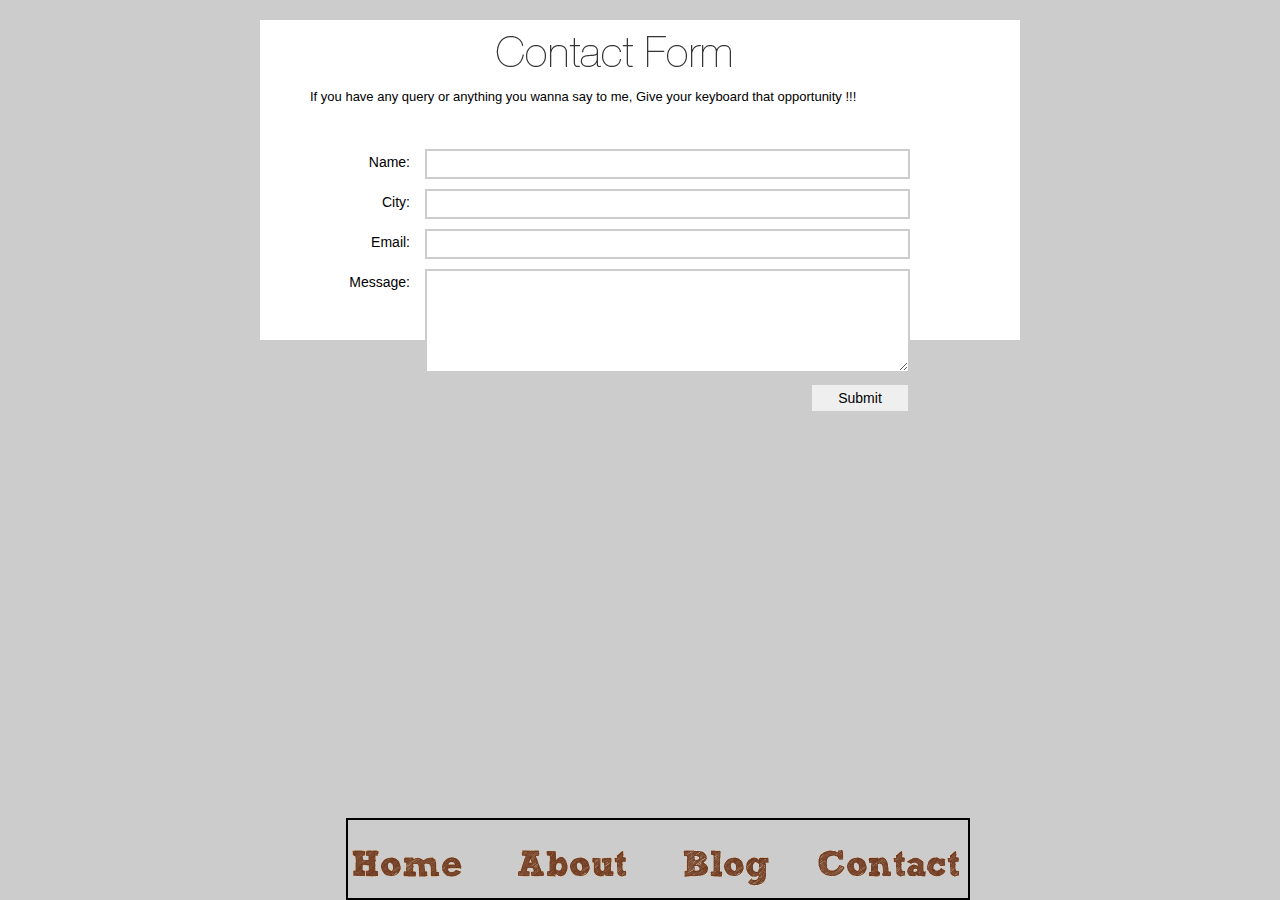
<file: Contact/index.html>
<!DOCTYPE html PUBLIC "-//W3C//DTD XHTML 1.0 Transitional//EN" "http://www.w3.org/TR/xhtml1/DTD/xhtml1-transitional.dtd">
<html xmlns="http://www.w3.org/1999/xhtml">

<head>
	<title>A Nice &amp; Simple Contact Form</title>
	
	<meta http-equiv="Content-Type" content="text/html; charset=UTF-8" />
	
	<link rel="stylesheet" type="text/css" href="contact.css" />
</head>

<body>

	<div id="page-wrap">

		<img src="images/title.gif" alt="A Nice &amp; Simple Contact Form" /><br /><br />
		
		<p>If you have any query or anything you wanna say to me, Give your keyboard that opportunity !!!</p>
						
		<div id="contact-area">
			
			<form method="post" action="contactengine.php">
				<label for="Name">Name:</label>
				<input type="text" name="Name" id="Name" />
				
				<label for="City">City:</label>
				<input type="text" name="City" id="City" />
	
				<label for="Email">Email:</label>
				<input type="text" name="Email" id="Email" />
				
				<label for="Message">Message:</label><br />
				<textarea name="Message" rows="20" cols="20" id="Message"></textarea>

				<input type="submit" name="submit" value="Submit" class="submit-button" />
			</form>
			
			<div style="clear: both;"></div>
		
		</div>
	
	</div>
	<div id="nav-container">
		    <ul id="nav">
		    	<li><a href="../index.html" class="home">Page 1</a></li>
		        <li><a href="../About/about.html" class="about">Page 2</a></li>
		        <li><a href="http://gomchikbhokablog.wordpress.com/" class="blog">Page 3</a></li>
		        <li><a href="" class="contact">Page 4</a></li>
		    </ul>
	</div>

</body>

</html>
</file>
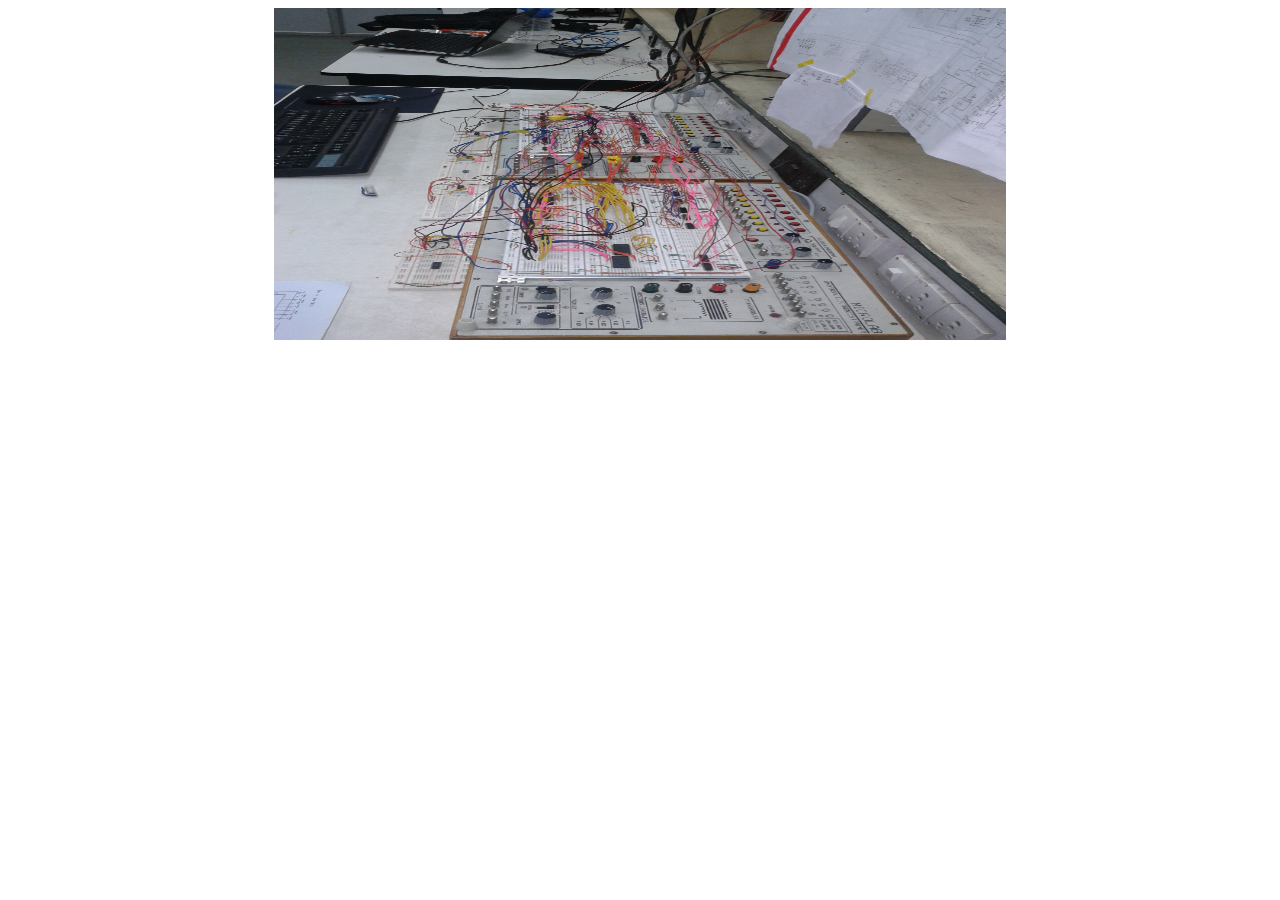
<file: About/showpic1.html>
<!DOCTYPE html PUBLIC "-//W3C//DTD XHTML 1.0 Transitional//EN" "http://www.w3.org/TR/xhtml1/DTD/xhtml1-transitional.dtd">
<html xmlns="http://www.w3.org/1999/xhtml">
	
	<head>
		<meta http-equiv="Content-Type" content="text/html; charset=utf-8" />
		<title>CPU Circuit</title>
	</head>

	<body>
		<center><IMG SRC="../images/CPU1.jpg" ALT="Gomchikbhoka !!!" WIDTH=732 HEIGHT=332 class="roundedcorner"></center>
	</body>
</file>
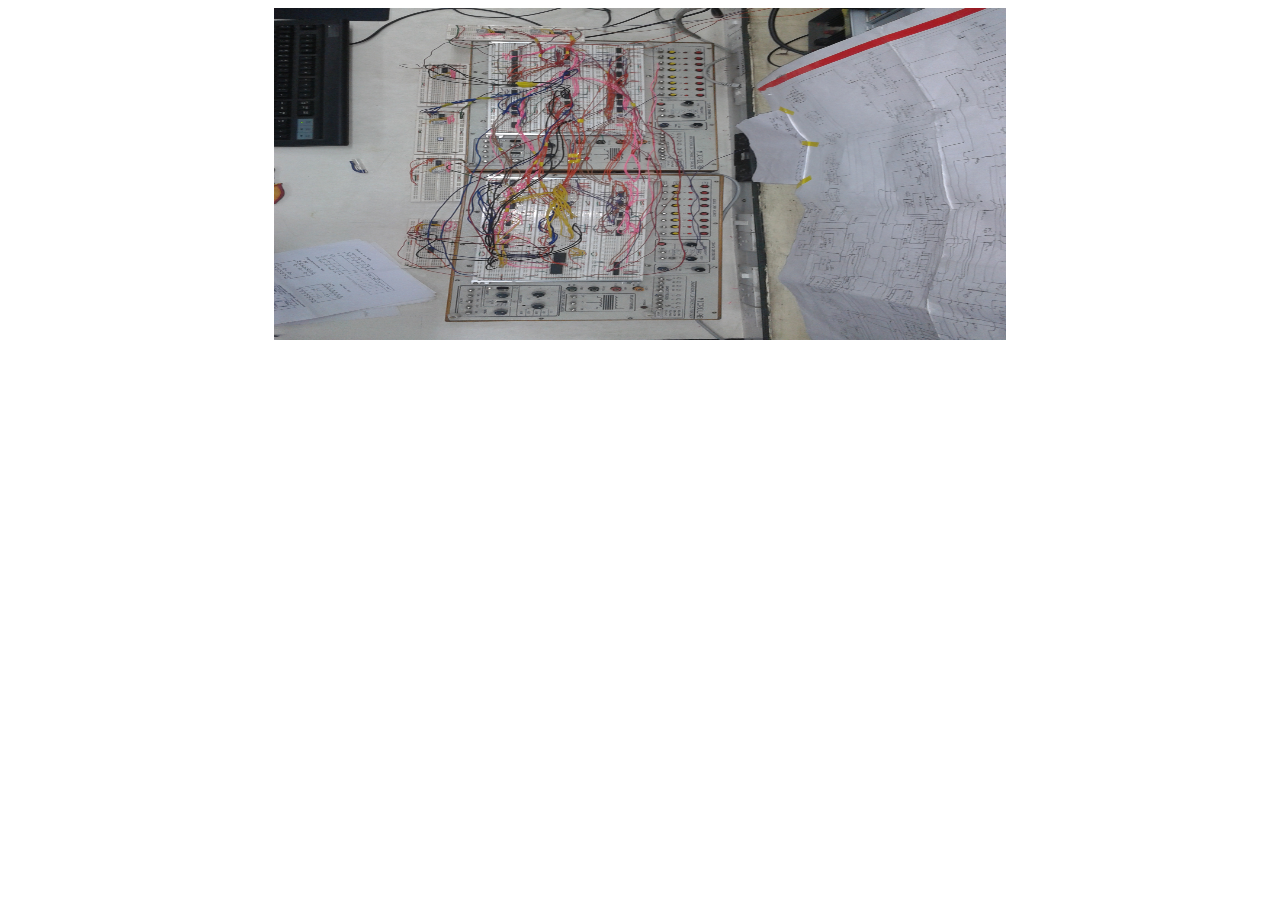
<file: About/showpic2.html>
<!DOCTYPE html PUBLIC "-//W3C//DTD XHTML 1.0 Transitional//EN" "http://www.w3.org/TR/xhtml1/DTD/xhtml1-transitional.dtd">
<html xmlns="http://www.w3.org/1999/xhtml">
	
	<head>
		<meta http-equiv="Content-Type" content="text/html; charset=utf-8" />
		<title>CPU Circuit</title>
	</head>

	<body>
		<center><IMG SRC="../images/CPU2.jpg" ALT="Gomchikbhoka !!!" WIDTH=732 HEIGHT=332 class="roundedcorner"></center>
	</body>
</file>
<file: Contact/contact.css>
* {
	margin: 0;
	padding: 0;
}

body {
	font-size: 62.5%;
	font-family: Helvetica, sans-serif;
/*	background: url(images/yup.jpg);*/
	background-color: #cccccc;
}

p {
	font-size: 1.3em;
	margin-bottom: 45px;
}

#page-wrap {
	width: 660px;
	background: white;
	padding: 0px 50px 20px 50px;
	margin: 20px auto;
	height: 300px;
}

#contact-area {
	width: 600px;
}

#contact-area input, #contact-area textarea {
	padding: 5px;
	width: 471px;
	font-family: Helvetica, sans-serif;
	font-size: 1.4em;
	margin: 0px 0px 10px 0px;
	border: 2px solid #ccc;
}

#contact-area textarea {
	height: 90px;
}

#contact-area textarea:focus, #contact-area input:focus {
	border: 2px solid #900;
}

#contact-area input.submit-button {
	width: 100px;
	float: right;
}

label {
	float: left;
	text-align: right;
	margin-right: 15px;
	width: 100px;
	padding-top: 5px;
	font-size: 1.4em;
}

#nav-container {
	border: 2px solid black;
	position: fixed;
	width: 620px;
	height: 78px;
	left:27%;
	bottom: 0;
}


ul#nav {
	list-style: none;
	margin: 0;
	padding: 0;
	position: relative;
}

ul#nav li a {
	background-position: left top;
	background-repeat: no-repeat;
	display: block;
	text-indent: -9000px;
	position: absolute;
	outline: none;
}

ul#nav:hover li a{
	background-position: left bottom;	
}

ul#nav li a:hover{
	background-position: left center;
}

ul#nav li a span{
	background-repeat: no-repeat;
	display: none;
	position: absolute;
}

ul#nav li a:hover span{
	 display: block;
}

/*Home Nav Styles*/

ul#nav li a.home {
	background-image: url(../images/nav-home.png);
	height: 37px;
	width: 20%;	
	top: 30px;
	left: 0px;	
}

ul#nav li a.home span{
	background-image: url(../images/nav-home-icon.png);
	width: 38px;
	height: 33px;
	top: -40px;
	left: 40px;
}

/*About Nav Styles*/

ul#nav a.about{
	background-image: url(../images/nav-about.png);
	height: 37px;
	width: 109px;
	top: 30px;
	left: 170px;
}

ul#nav li a.about span{
	background-image: url(../images/nav-about-icon.png);
	width: 43px;
	height: 27px;
	top: -40px;
	left: 40px;
}


/*Blog Nav Styles*/

ul#nav a.blog{
	background-image: url(../images/nav-blog.png);
	height: 37px;
	width: 86px;
	top: 30px;
	left: 335px;
}

ul#nav li a.blog span{
	background-image: url(../images/nav-blog-icon.png);
	width: 45px;
	height: 31px;
	top: -40px;
	left: 20px;
}

/*Contact Nav Styles*/

ul#nav a.contact{
	background-image: url(../images/nav-contact.png);
	height: 37px;
	width: 141px;
	top: 30px;
	left: 470px;
}

ul#nav li a.contact span{
	background-image: url(../images/nav-contact-icon.png);
	width: 42px;
	height: 29px;
	top: -40px;
	left: 49px;
}
</file>
